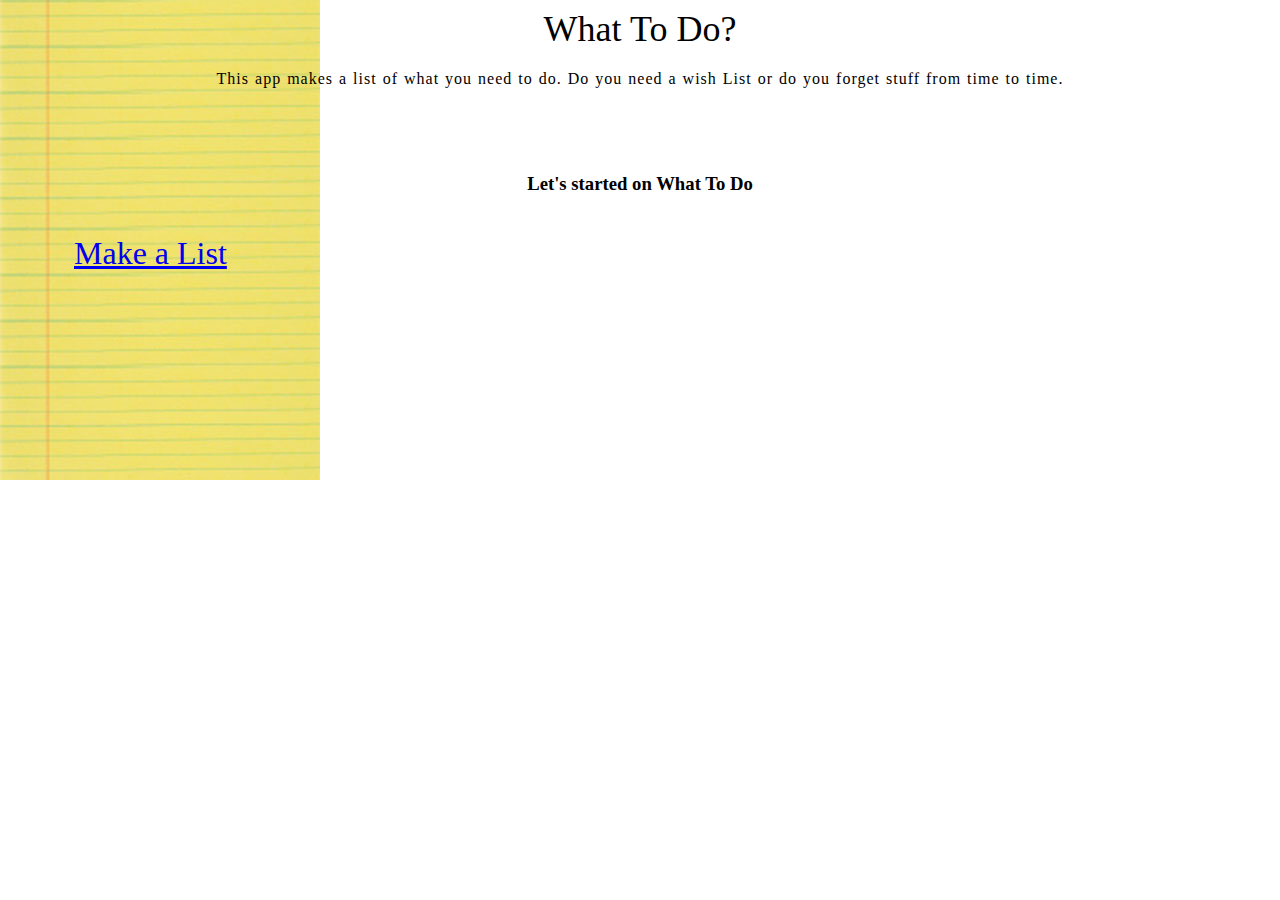
<file: Desktop/gh-pages/MiU-project1/index.html>
<!DOCTYPE html>
<!--
Brandon Mackey
Web App Part 1
Term 1210
MiU
-->
  
  
    
<html>
    <head>
        <meta charset="UTF-8">
        <meta name="description" content="Our very first HTML5 document. How exciting!" />
        <meta name="robots" content="index, follow" />
        <meta name="keywords" content="html5, mobile development, Full Sail University" />
        <meta name="viewport" content="user-scalable=no, width=device-width"/>
        <link href="css/index.css" type="text/css" rel="stylesheet" />
    </head>
    <body>
        <h1>What To Do?</h1>
        <h2>This app makes a list of what you need to do. Do you need a wish List or do you forget stuff from time to time.</h2>
        <h3>Let's started on What To Do</h3>
        <a href="additem.html">Make a List</a>
    </body>
</html>
</file>
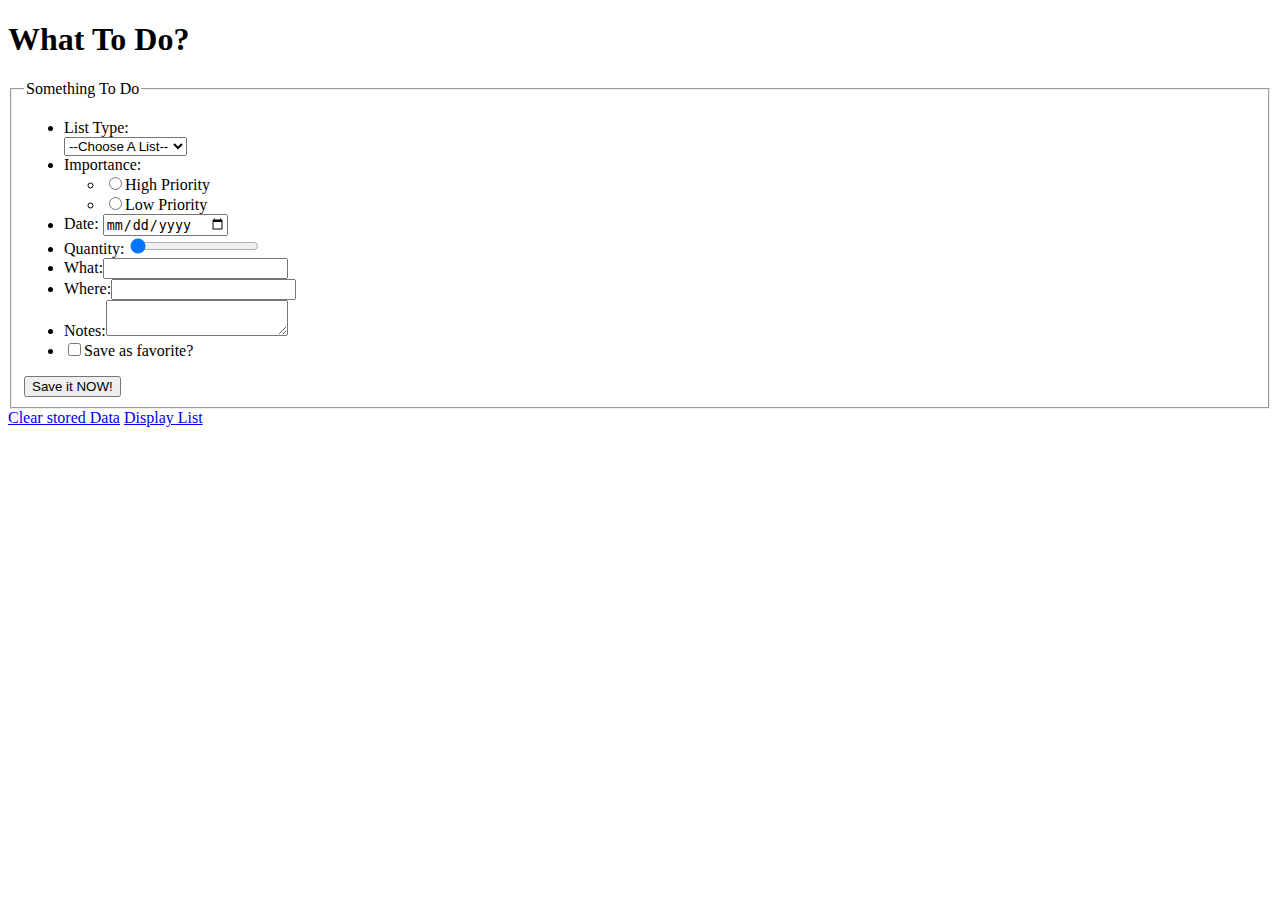
<file: Desktop/gh-pages/Mackey_Brandon_Bronze_project2/additem.html>
<!DOCTYPE html>
<!--
Brandon Mackey
Web App Part 1
Term 1210
MiU
-->
    
<html>
    <head>
            <!-- Formats for different devices -->
        <meta charset="UTF-8">
        <meta name="description" content="Our very first HTML5 document. How exciting!" />
        <meta name="robots" content="noindex, nofollow" />
        <meta name="keywords" content="html5, mobile development, Full Sail University, What To Do, Make list" />
        <meta name="viewport" content="user-scalable=no, width=device-width"/>  
        <meta name="viewport" content="target-densitydpi=device-dpi"/> 
        <!-- <link href="css/additem.css" type="text/css" rel="stylesheet" /> -->
    </head>
    <body>
        <!--Name of App -->
        <h1>What To Do?</h1>
        <!-- <a href="search.html">Search</a> -->
        <form action="#" method="post">
            <!-- Add New List links -->
            <a href="additem.html" id="addNew" style="display:none;">Add New List</a>
            <fieldset id="listForm">
                <legend>Something To Do</legend>
                <ul id="errors"></ul>
                    <ul>
                        <!-- Drop down Box "Dynamic though js"-->
                        <li id="select"><label for="To Do List">List Type:</label><br /></li>
                        <li>Importance:
                            <ul>
                                <!-- radio buttons for importance of list -->
                                <li><input type="radio" value="High Priority" id="high priority" name="importance" /><label for="high priority">High Priority</label></li>
                                <li><input type="radio" value="Low Priority" id="low priority" name="importance" /><label for="low priority">Low Priority</label></li>
                            </ul>
                        </li>
                        <li>Date:
                            <!--date box with placeholder -->
                            <input type="date" id="date" placeholder="12/31/2012" />
                        </li>
                        <li>Quantity:
                            <!--Slider bar to choose quantity -->
                            <input type="range" id="range" min="0" max="25" value="0"/>
                            <span id="rangeValue"></span>
                        </li>   
                                <!-- Text fields for What to do & Where to do it -->
                        <li><label for="what">What:</label><input type="text" id="what" /></li>
                        <li><label for="where">Where:</label><input type="text" id="where" /></li>
                        <!-- Take Notes Box field -->
                        <li><label for="notes">Notes:</label><textarea id="notes"></textarea></li>
                        <!-- checkbox for favorite -->
                        <li><input type="checkbox" value="Yes" id="fav" class="checkbox" /><label for="fav">Save as favorite?</label></li>
                    </ul>
            <!--Save button at bottom  --> 
            <input type="button" value="Save it NOW!" id="submit"/>
            </fieldset>
            <!-- clear stored data & Display links -->
            <a href="#" id="clear">Clear stored Data</a>
            <a href="#" id="displayLink">Display List</a>
            <br/>
        </form>
        <!-- COMMENT OUT WHEN NOT TESTING JSON DATA -->
        <script type="text/javascript" src="js/JSON.js"></script> 
        <script type="text/javascript" src="js/main.js"></script>
    </body>
    
</html>
</file>
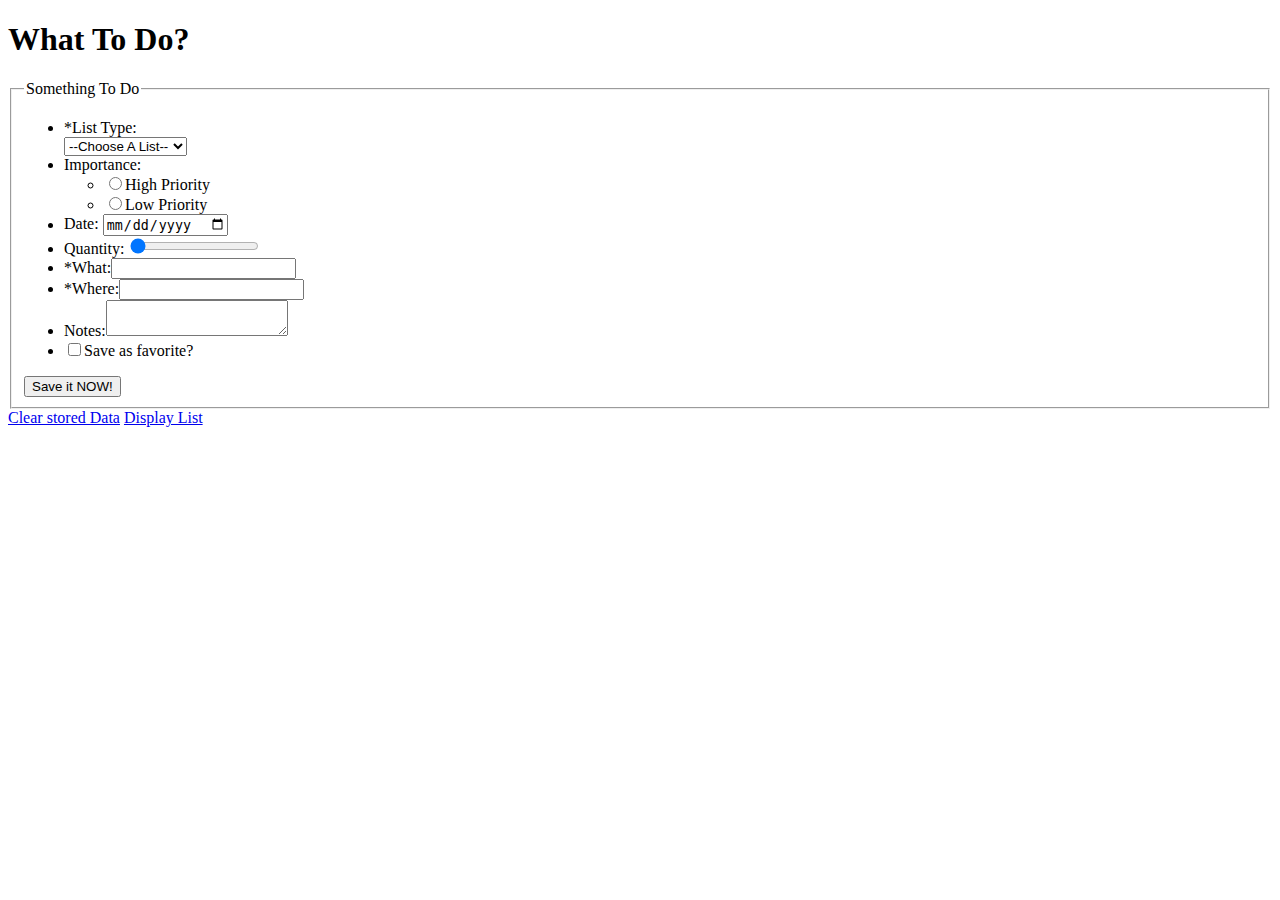
<file: Desktop/gh-pages/Mackey_Brandon_Bronze_project3/additem.html>
<!DOCTYPE html>
<!--
Brandon Mackey
Web App Part 1
Term 1210
MiU
-->
    
<html>
    <head>
            <!-- Formats for different devices -->
        <meta charset="UTF-8">
        <meta name="description" content="Our very first HTML5 document. How exciting!" />
        <meta name="robots" content="noindex, nofollow" />
        <meta name="keywords" content="html5, mobile development, Full Sail University, What To Do, Make list" />
        <meta name="viewport" content="user-scalable=no, width=device-width"/>  
        <meta name="viewport" content="target-densitydpi=device-dpi"/> 
        <!-- <link href="css/additem.css" type="text/css" rel="stylesheet" /> -->
    </head>
    <body>
        <!--Name of App -->
        <h1>What To Do?</h1>
        <!-- <a href="search.html">Search</a> -->
        <form action="#" method="post">
            <!-- Add New List links -->
            <a href="additem.html" id="addNew" style="display:none;">Add New List</a>
            <fieldset id="listForm">
                <legend>Something To Do</legend>
                <ul id="errors"></ul>
                    <ul>
                        <!-- Drop down Box "Dynamic though js"-->
                        <li id="select"><label for="To Do List">*List Type:</label><br /></li>
                        <li>Importance:
                            <ul>
                                <!-- radio buttons for importance of list -->
                                <li><input type="radio" value="High Priority" id="high priority" name="importance" /><label for="high priority">High Priority</label></li>
                                <li><input type="radio" value="Low Priority" id="low priority" name="importance" /><label for="low priority">Low Priority</label></li>
                            </ul>
                        </li>
                        <li>Date:
                            <!--date box with placeholder -->
                            <input type="date" id="date" placeholder="12/31/2012" />
                        </li>
                        <li>Quantity:
                            <!--Slider bar to choose quantity -->
                            <input type="range" id="range" min="0" max="25" value="0"/>
                            <span id="rangeValue"></span>
                        </li>   
                                <!-- Text fields for What to do & Where to do it -->
                        <li><label for="what">*What:</label><input type="text" id="what" /></li>
                        <li><label for="where">*Where:</label><input type="text" id="where" /></li>
                        <!-- Take Notes Box field -->
                        <li><label for="notes">Notes:</label><textarea id="notes"></textarea></li>
                        <!-- checkbox for favorite -->
                        <li><input type="checkbox" value="Yes" id="fav" class="checkbox" /><label for="fav">Save as favorite?</label></li>
                    </ul>
            <!--Save button at bottom  --> 
            <input type="button" value="Save it NOW!" id="submit"/>
            </fieldset>
            <!-- clear stored data & Display links -->
            <a href="#" id="clear">Clear stored Data</a>
            <a href="#" id="displayLink">Display List</a>
            <br/>
        </form>
        <!-- COMMENT OUT WHEN NOT TESTING JSON DATA -->
        <script type="text/javascript" src="js/JSON.js"></script> 
        <script type="text/javascript" src="js/main.js"></script>
    </body>
    
</html>
</file>
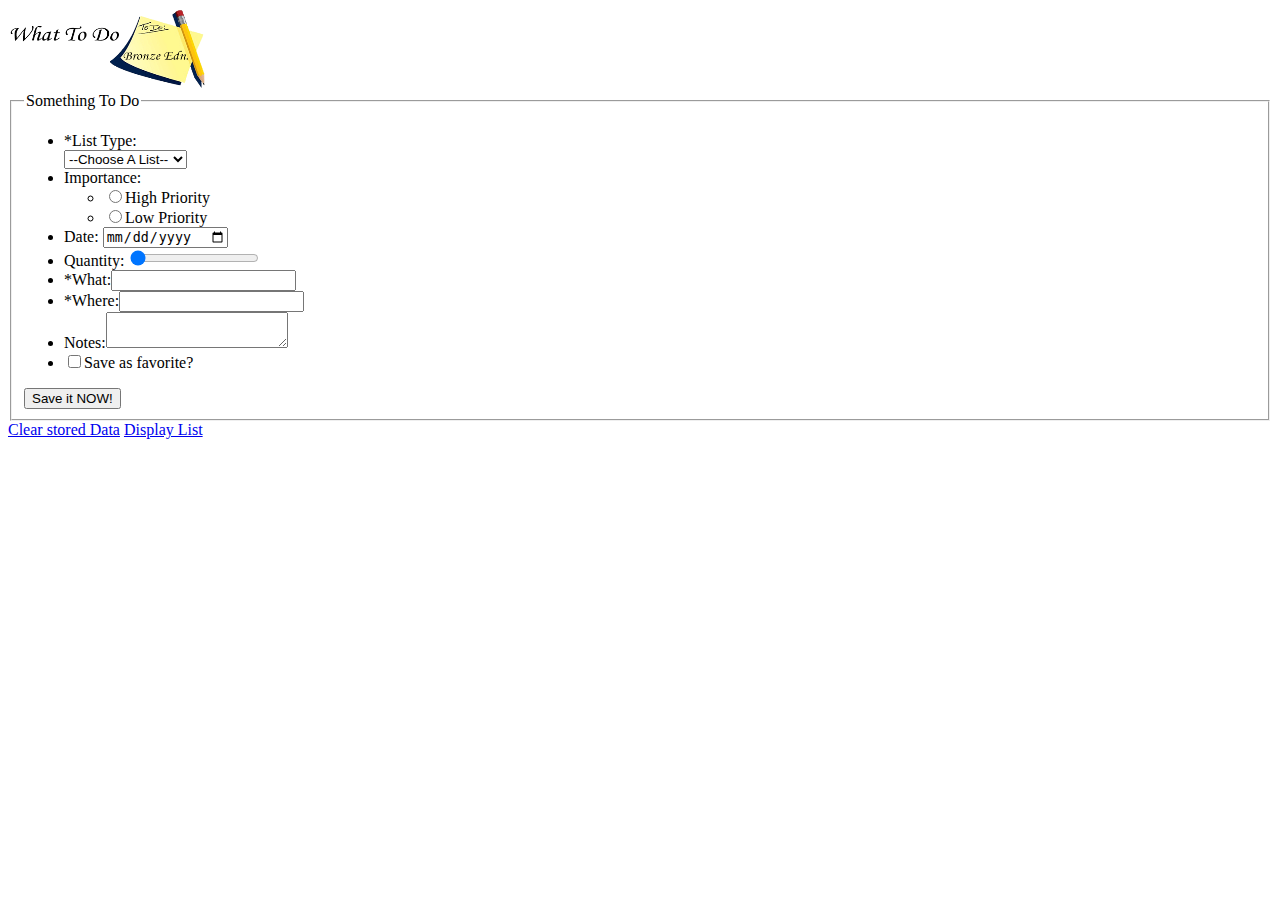
<file: Desktop/gh-pages/Mackey_Brandon_Bronze_project4/additem.html>
<!DOCTYPE html>
<!--
Brandon Mackey
Web App Part 1
Term 1210
MiU
-->
    
<html>
    <head>
            <!-- Formats for different devices -->
        <meta charset="UTF-8">
        <meta name="description" content="Our very first HTML5 document. How exciting!" />
        <meta name="robots" content="noindex, nofollow" />
        <meta name="keywords" content="html5, mobile development, Full Sail University, What To Do, Make list" />
        <meta name="viewport" content="user-scalable=no, width=device-width"/>  
        <meta name="viewport" content="target-densitydpi=device-dpi"/> 
        <!-- <link href="css/additem.css" type="text/css" rel="stylesheet" /> -->
    </head>
    <body>
        <!--Name of App -->
        <a href="#home"><img src= "../Mackey_Brandon_Bronze_project4/image/brand_brz.png" id="branding" alt="brand" width="200" height="80"></a>
        <!-- <a href="search.html">Search</a> -->
        <form action="#" method="post">
            <!-- Add New List links -->
            <a href="additem.html" id="addNew" style="display:none;">Add New List</a>
            <fieldset id="listForm">
                <legend>Something To Do</legend>
                <ul id="errors"></ul>
                    <ul>
                        <!-- Drop down Box "Dynamic though js"-->
                        <li id="select"><label for="To Do List">*List Type:</label><br /></li>
                        <li>Importance:
                            <ul>
                                <!-- radio buttons for importance of list -->
                                <li><input type="radio" value="High Priority" id="high priority" name="importance" /><label for="high priority">High Priority</label></li>
                                <li><input type="radio" value="Low Priority" id="low priority" name="importance" /><label for="low priority">Low Priority</label></li>
                            </ul>
                        </li>
                        <li>Date:
                            <!--date box with placeholder -->
                            <input type="date" id="date" placeholder="12/31/2012" />
                        </li>
                        <li>Quantity:
                            <!--Slider bar to choose quantity -->
                            <input type="range" id="range" min="0" max="25" value="0"/>
                            <span id="rangeValue"></span>
                        </li>   
                                <!-- Text fields for What to do & Where to do it -->
                        <li><label for="what">*What:</label><input type="text" id="what" /></li>
                        <li><label for="where">*Where:</label><input type="text" id="where" /></li>
                        <!-- Take Notes Box field -->
                        <li><label for="notes">Notes:</label><textarea id="notes"></textarea></li>
                        <!-- checkbox for favorite -->
                        <li><input type="checkbox" value="Yes" id="fav" class="checkbox" /><label for="fav">Save as favorite?</label></li>
                    </ul>
            <!--Save button at bottom  --> 
            <input type="button" value="Save it NOW!" id="submit"/>
            </fieldset>
            <!-- clear stored data & Display links -->
            <a href="#" id="clear">Clear stored Data</a>
            <a href="#" id="displayLink">Display List</a>
            <br/>
        </form>
        <!-- COMMENT OUT WHEN NOT TESTING JSON DATA -->
        <script type="text/javascript" src="js/JSON.js"></script> 
        <script type="text/javascript" src="js/main.js"></script>
    </body>
    
</html>
</file>
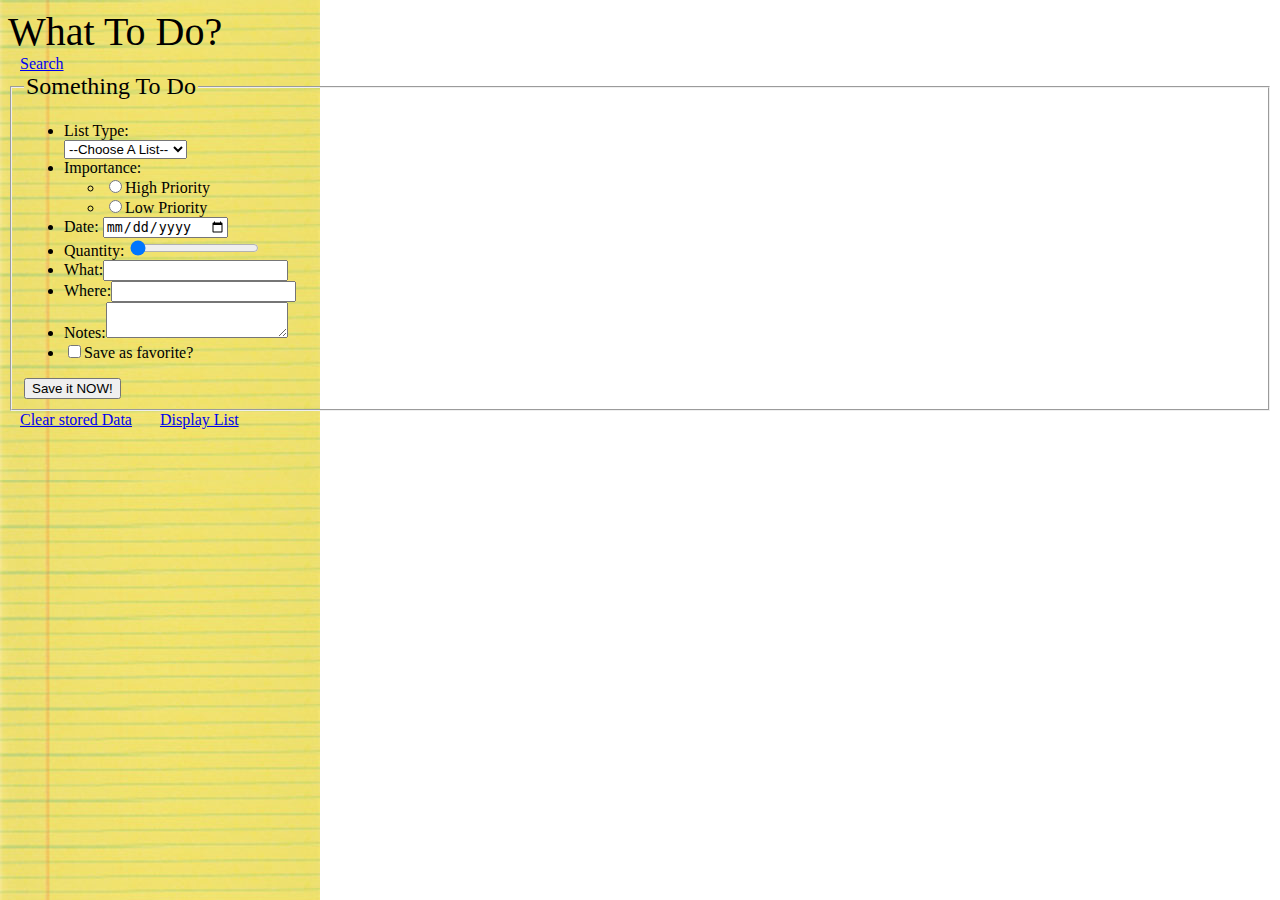
<file: Desktop/gh-pages/Mackey_Brandon_project1/additem.html>
<!DOCTYPE html>
<!--
Brandon Mackey
Web App Part 1
Term 1210
MiU
-->
    
<html>
    <head>
            <!-- Formats for different devices -->
        <meta charset="UTF-8">
        <meta name="description" content="Our very first HTML5 document. How exciting!" />
        <meta name="robots" content="noindex, nofollow" />
        <meta name="keywords" content="html5, mobile development, Full Sail University, What To Do, Make list" />
        <meta name="viewport" content="user-scalable=no, width=device-width"/>  
        <meta name="viewport" content="target-densitydpi=device-dpi"/> 
        <link href="css/additem.css" type="text/css" rel="stylesheet" />
    </head>
    <body>
        <!--Name of App -->
        <h1>What To Do?</h1>
        <a href="search.html">Search</a>
        <form action="#" method="post">
            <!-- Add New List links -->
            <a href="additem.html" id="addNew" style="display:none;">Add New List</a>
            <fieldset id="listForm">
                <legend>Something To Do</legend>
                <ul id="errors"></ul>
                    <ul>
                        <!-- Drop down Box "Dynamic though js"-->
                        <li id="select"><label for="To Do List">List Type:</label><br /></li>
                        <li>Importance:
                            <ul>
                                <!-- radio buttons for importance of list -->
                                <li><input type="radio" value="High Priority" id="high priority" name="importance" /><label for="high priority">High Priority</label></li>
                                <li><input type="radio" value="Low Priority" id="low priority" name="importance" /><label for="low priority">Low Priority</label></li>
                            </ul>
                        </li>
                        <li>Date:
                            <!--date box with placeholder -->
                            <input type="date" id="date" placeholder="12/31/2012" />
                        </li>
                        <li>Quantity:
                            <!--Slider bar to choose quantity -->
                            <input type="range" id="range" min="0" max="25" value="0"/>
                            <span id="rangeValue"></span>
                        </li>   
                                <!-- Text fields for What to do & Where to do it -->
                        <li><label for="what">What:</label><input type="text" id="what" /></li>
                        <li><label for="where">Where:</label><input type="text" id="where" /></li>
                        <!-- Take Notes Box field -->
                        <li><label for="notes">Notes:</label><textarea id="notes"></textarea></li>
                        <!-- checkbox for favorite -->
                        <li><input type="checkbox" value="Yes" id="fav" class="checkbox" /><label for="fav">Save as favorite?</label></li>
                    </ul>
            <!--Save button at bottom  --> 
            <input type="button" value="Save it NOW!" id="submit"/>
            </fieldset>
            <!-- clear stored data & Display links -->
            <a href="#" id="clear">Clear stored Data</a>
            <a href="#" id="displayLink">Display List</a>
            <br/>
        </form>
        <script type="text/javascript" src="JSON.js"></script>
        <script type="text/javascript" src="main.js"></script>
    </body>
    
</html>
</file>
<file: Desktop/gh-pages/MiU-project1/css/index.css>
/*
Brandon Mackey
MiU Project 1
Term 1210
CSS styles sheet for Web App part 1
Sept. 26, 2012
*/ 

/* -- Background image of yellow notepad --*/ 
body{
	background-image:url("../image/notepad_photo.jpg"); 
	background-repeat:no-repeat;
}

/* -- Name of App or title "What To Do?" --*/ 
h1 {
	font: 36px bold tahoma;
	margin: 0;
	text-align: center
}

/* -- What the does and explains app --*/ 
h2 {
	font: 16px bold tahoma;
	letter-spacing: 1px;
	word-spacing: 1px;
	text-align: center;
	margin-bottom: 85px;
	margin-top: 20px
	
    
}

/* -- "Get started on What To Do" --*/ 
h3{
	
	margin: 10px;
	text-align: center;
	margin-bottom: 40px
	
}

/* -- "Make a List" link at bottom of page--*/ 
a{
	font-size: xx-large;
	margin: 66px;
	outline: hidden;
}

a:hover{color:red;outline: none;}
</file>
<file: Desktop/gh-pages/Mackey_Brandon_Bronze_project2/css/additem.css>
// write your CSS in here

/*
Brandon Mackey
MiU Project 1
Term 1210
CSS styles sheet for Web App part 1
Sept. 26, 2012
*/ 

/* -- Background image of yellow notepad --*/ 
body{
    background-image:url("../Mackey_Brandon_Gold_project2/image/notepad_photo.jpg"); 
    background-repeat:repeat-y
}


/* -- Name of App or title "What To Do?" --*/ 
/*h1 {
    font: 40px bold tahoma;
    margin: 0px;
    border: 1px hidden #000;
}
*/

/* -- both Clear Stored Data & Display List links -- */
a{
    margin: 5px 2px;
    padding: 10px;
    /*border: solid red;*/
    
}


/* -- Form Box "Something To Do" text -- */
legend{
    font-size: x-large;
}
</file>
<file: Desktop/gh-pages/Mackey_Brandon_Bronze_project3/css/additem.css>
// write your CSS in here

/*
Brandon Mackey
MiU Project 1
Term 1210
CSS styles sheet for Web App part 1
Sept. 26, 2012
*/ 

/* -- Background image of yellow notepad --*/ 
body{
    background-image:url("../Mackey_Brandon_Gold_project2/image/notepad_photo.jpg"); 
    background-repeat:repeat-y
}


/* -- Name of App or title "What To Do?" --*/ 
/*h1 {
    font: 40px bold tahoma;
    margin: 0px;
    border: 1px hidden #000;
}
*/

/* -- both Clear Stored Data & Display List links -- */
a{
    margin: 5px 2px;
    padding: 10px;
    /*border: solid red;*/
    
}


/* -- Form Box "Something To Do" text -- */
legend{
    font-size: x-large;
}
</file>
<file: Desktop/gh-pages/Mackey_Brandon_Bronze_project4/css/additem.css>
// write your CSS in here

/*
Brandon Mackey
MiU Project 1
Term 1210
CSS styles sheet for Web App part 1
Sept. 26, 2012
*/ 

/* -- Background image of yellow notepad --*/ 
body{
    background-image:url("../Mackey_Brandon_Bronze_project4/image/notepad_photo.jpg"); 
    background-repeat:repeat-y
}


/* -- Name of App or title "What To Do?" --*/ 
/*h1 {
    font: 40px bold tahoma;
    margin: 0px;
    border: 1px hidden #000;
}
*/

/* -- both Clear Stored Data & Display List links -- */
a{
    margin: 5px 2px;
    padding: 10px;
    /*border: solid red;*/
    
}


/* -- Form Box "Something To Do" text -- */
legend{
    font-size: x-large;
}
</file>
<file: Desktop/gh-pages/Mackey_Brandon_project1/css/additem.css>
/*
Brandon Mackey
MiU Project 1
Term 1210
CSS styles sheet for Web App part 1
Sept. 26, 2012
*/ 

/* -- Background image of yellow notepad --*/ 
body{
    background-image:url("../image/notepad_photo.jpg"); 
    background-repeat:repeat-y
}


/* -- Name of App or title "What To Do?" --*/ 
h1 {
    font: 40px bold tahoma;
    margin: 0px;
    border: 1px hidden #000;
}


/* -- both Clear Stored Data & Display List links -- */
a{
    margin: 5px 2px;
    padding: 10px;
    /*border: solid red;*/
    
}


/* -- Form Box "Something To Do" text -- */
legend{
    font-size: x-large;
}
</file>
